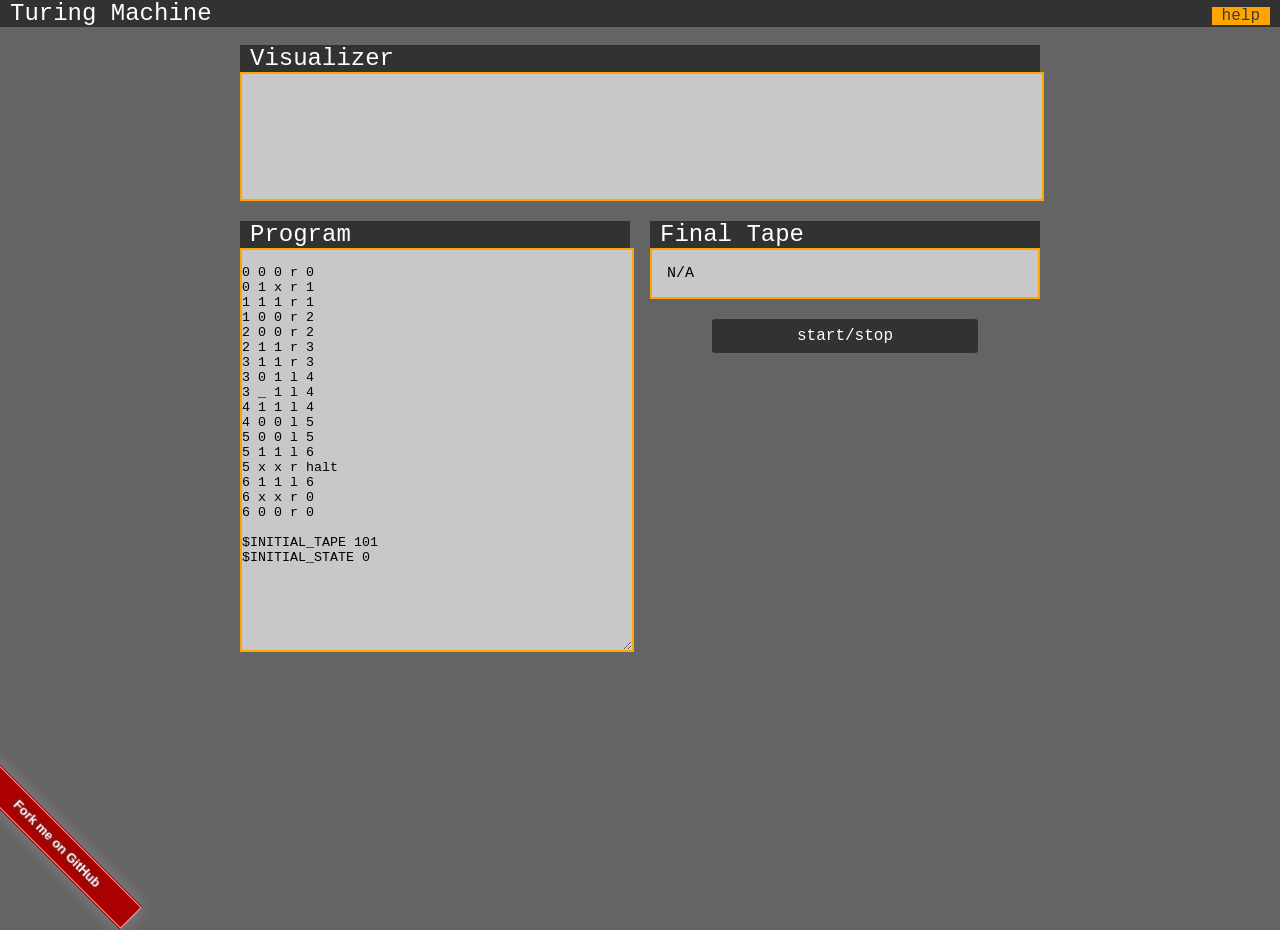
<file: index.html>
<!DOCTYPE html>

<html>

<head>
    <!-- Set the title that will show up in browser -->
    <title>tm</title>

    <!-- Import my js and other libraries -->
    <script src="lib/jquery-1.8.2.min.js"></script>
    <script src="lib/raphael-min.js"></script>
    <script src="js/popup.js"></script>
    <script src="js/misc.js"></script>
    <script src="js/animation.js"></script>
    <script src="js/main.js"></script>
    <script src="js/tm.js"></script>
    <script src="js/defParser.js"></script>

    <!-- import css -->
    <link id="cssLink" rel="styleSheet" href="css/main.css"/> 

    <!-- favicon -->
    <link rel="icon" type="image/png" href="img/favicon.ico">
</head>

<body>
    <div class="bar">
        <span class="title1">Turing Machine</span>
        <span class="buttons">
            <a href="#" onclick="helpPop.flip()" class="button">help</a>
            <!--
            <a href="#" class="button">color</a>
            <a href="#" class="button">control</a>
            -->
        </span>
    </div>

    <div id="main">

        </br>

        <div class="bar">
            <span class="title1">Visualizer</span>
        </div>
        <div id="tmCanvas" class="box"></div>
    
        <div id="tape">
            <div class="bar">
                <span class="title1">Final Tape</span>
            </div>
            <div class="box" id="finalTape">
                N/A
            </div>
            <a align="center" href="#go"><div align="center" class="button1" onclick="startStop();">start/stop</div></a>
        </div>

        <div id="definition">
            <div class="bar">
                <span class="title1">Program</span>
            </div>
            <textarea id="deftextbox" class="box" rows="10" cols="70">

0 0 0 r 0
0 1 x r 1
1 1 1 r 1
1 0 0 r 2
2 0 0 r 2
2 1 1 r 3
3 1 1 r 3
3 0 1 l 4
3 _ 1 l 4
4 1 1 l 4
4 0 0 l 5
5 0 0 l 5
5 1 1 l 6
5 x x r halt
6 1 1 l 6
6 x x r 0
6 0 0 r 0

$INITIAL_TAPE 101
$INITIAL_STATE 0
        
            </textarea>
        </div>

    </div>

    <div id="help" onclick="helpPop.flip()" class="popup" align="center"> 
        Turing Machine Programming info:
        <br/>
        <br/>
        Syntax: &lt;cur state&gt; &lt;cur sym&gt; &lt;new sym&gt; &lt;dir&gt; &lt;new state&gt;
        <br/>
        <br/>
        '#' starts a comment.
        <br/>
        '*' is a wildcard
        <br/>
        '_' represents the blank (space) symbol.
        <br/>
        <br/>
        Symbols must be a single non-whitespace character.
        <br/>
        States can be any word, not only numbers.
        <br/>
        <br/>
        $INITIAL_TAPE is required to be set
        <br/>
        $INITIAL_STATE is required to be set
        <br/>
        <br/>
        General help:
        <br/>
        <br/>
        click on popups to close them
        <br/>
    </div>
    
    <div id="parseERR" onclick="parseERRPop.flip()" class="popup"  align="center"> 
        Parse error.
    </div>

    <div id="tmERR" onclick="tmERRPop.flip()" class="popup"  align="center"> 
        There is an error with your turing machine.
    </div>

    <!-- github ribbon -->
    <div class="ribbon">
        <a href="https://github.com/bddicken/tm" rel="me">Fork me on GitHub</a>
    </div>

</body>

</html>
</file>
<file: css/main.css>
/* to remove the top and left whitespace */
* { 
    margin:0; 
    padding:0; 
} 

/* Style for all links */

a:link {
    text-decoration: none;
    color: rgb(60, 60, 60);
}

a:active {
    text-decoration: none;
    color: rgb(60, 60, 60);
}

a:visited {
    text-decoration: none;
    color: rgb(60, 60, 60);
}

a:hover {
    text-decoration: none;
    color: rgb(60, 60, 60);
}

#definition {
    width: 390px;
}

#deftextbox {
    height: 400px;
    width: 390px;
}

body {
    background-color:rgb(100, 100, 100);
    font-family: sans-serif;
    font-family: courier;
    color: rgb(255, 255, 255);
    display:block;
    position:fixed;
    padding:0px;
    margin:0px;
    top:0px;
    left:0px;
    bottom:0px;
    right:0px;
    overflow:hidden;
}

#tape {
    float: right;
    width:390px;
}

#finalTape {
    padding:15px;
    font-size:15px;
    vertical-align:center;
    overflow-x:scroll;
}

.box {
    padding-left: 0;
    padding-right: 0;
    background-color: rgb(200, 200, 200);
    border: 2px solid orange;
    display: block;
    color: #000000;
}

#tmCanvas {
    width: 800px;
    margin-bottom: 20px;
    margin-left:auto;
    margin-right:auto;
}

.bar {
    background: #ABABAB;
    font-size: 24px;
    padding-left: 10px;
    padding-right: 10px;
    margin-left: auto;
    margin-right: auto;
    margin-bottom:0px;
    background-color: rgb(50, 50, 50);
}

.title1 {
    z-index:10;
    text-align:center;
    padding-left: 0;
    padding-right: 0;
    margin-left: auto;
    margin-right: auto;
}

.buttons {
    position: absolute;
    right: 0px;
    top: 0px;
}

.button {
    margin-left: 10px;
    margin-right: 10px;
    margin-top: 2px;
    text-align:center;
    margin-left: 10px;
    padding-left: 10px;
    padding-right: 10px;
    width: 80px;
    background: #ABFBAB;
    z-index:15;
    font-size:16px;
    background-color:orange;
}

.button1 {
    border-radius:3px;
    min-width:50px;
    max-width:250px;
    padding:8px;
    background-color: rgb(50, 50, 50);
    text-align:center;
    color:#FFFFFF;
    margin-top:20px;
    margin-left:auto;
    margin-right:auto;
}

#main {
    width:800px;
    margin-left:auto;
    margin-right:auto;
}

.popup {
    overflow-y:scroll;
    width: 600px;
    min-height: 30px;
    color: #000000;
    background-color: rgb(200, 200, 200);
    border-style:solid;
    border-width:2px;
    border-color: orange;
    margin:0px;
    position:fixed;
    text-align:center;
    margin-left:-300px;
    margin-top:-200px;
    left:50%;
    right:50%;
    top:50%;
    box-shadow: 0px 0px 45px #000000;
    padding:25px;
    visibility:hidden;
}

/* github ribbon */

.ribbon {
    background-color: #a00;
    overflow: hidden;
    /* top left corner */
    position: absolute;
    left: -3em;
    bottom: 2.5em;
    /* 45 deg ccw rotation */
    -moz-transform: rotate(+45deg);
    -webkit-transform: rotate(+45deg);
    /* shadow */
    -moz-box-shadow: 0 0 1em #888;
    -webkit-box-shadow: 0 0 1em #888;
}

.ribbon a {
    border: 1px solid #faa;
    color: #fff;
    display: block;
    font: bold 81.25% 'Helvetiva Neue', Helvetica, Arial, sans-serif;
    margin: 0.05em 0 0.075em 0;
    padding: 0.5em 3.5em;
    text-align: center;
    text-decoration: none;
    /* shadow */
    text-shadow: 0 0 0.5em #444;
}
</file>
